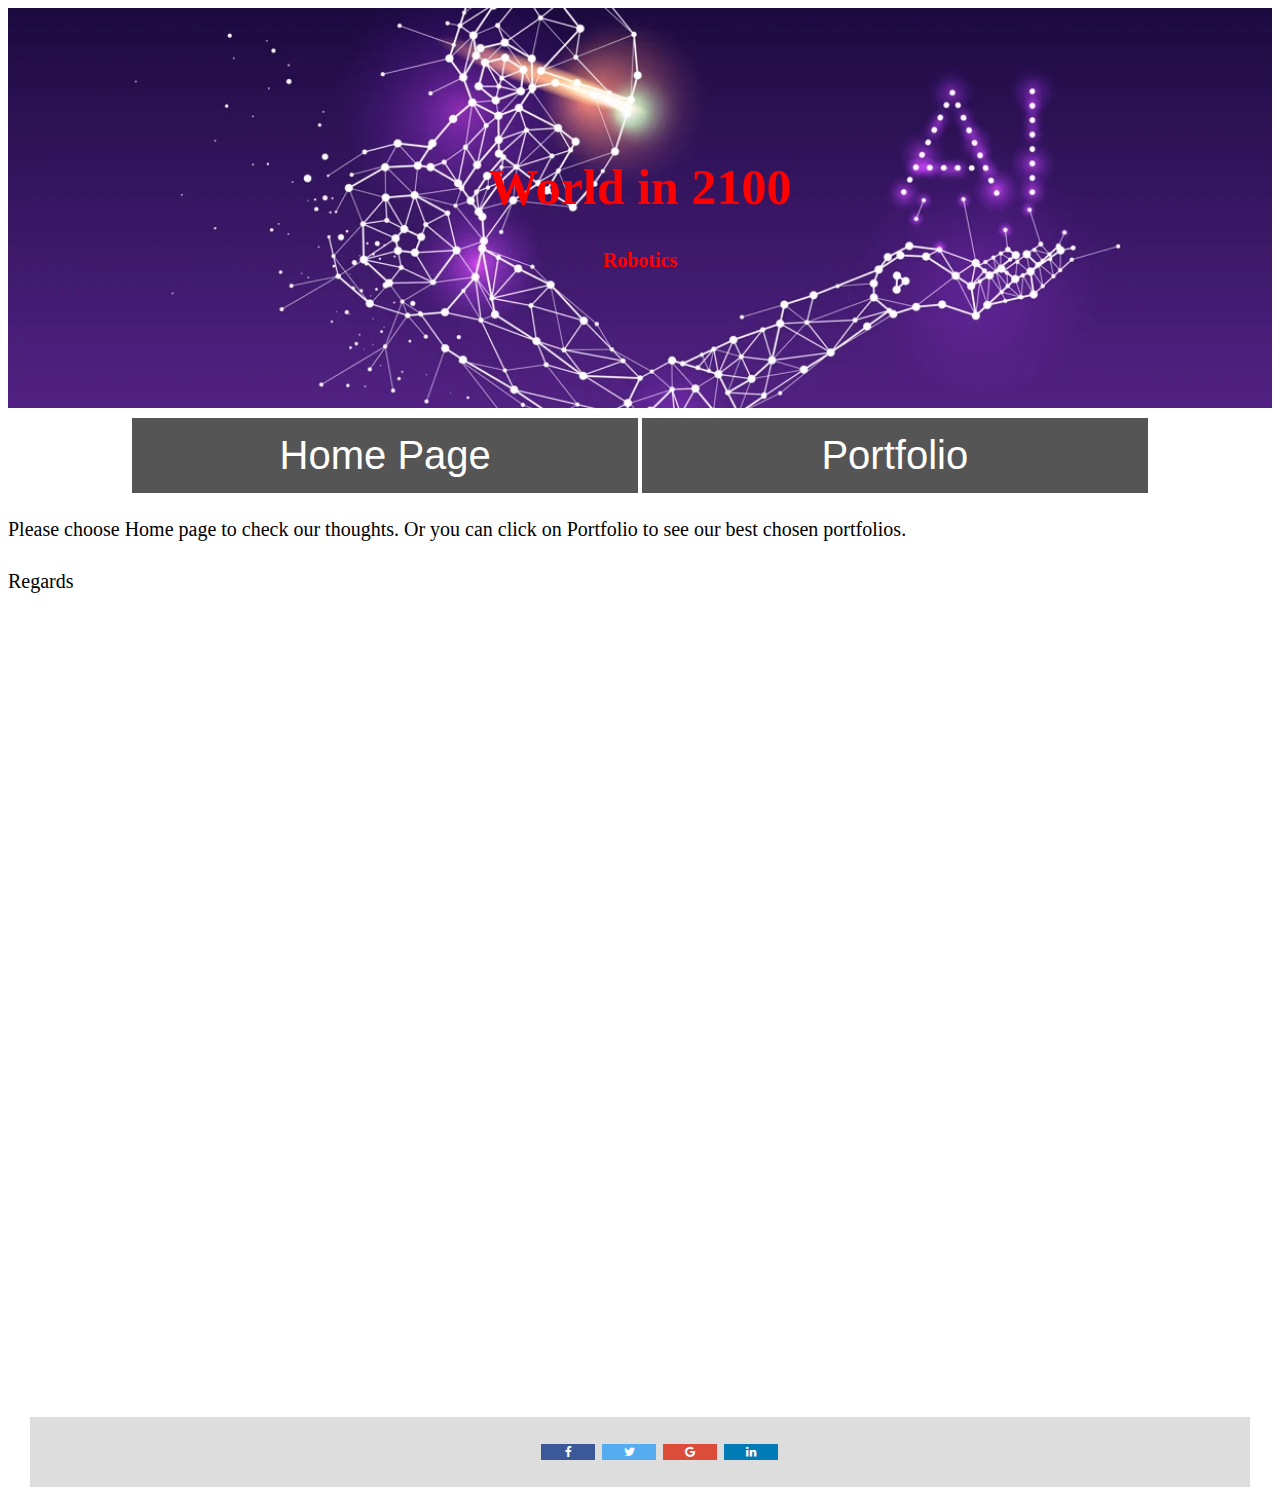
<file: index.html>
<!DOCTYPE html>
<html>
<head>
	<title>Ahmad's Final Assignemnt</title>
	<link rel="stylesheet" type="text/css" href="css/indexcss.css">
	<link rel="stylesheet" type="text/css" href="css/styles.css">
	<link rel="stylesheet" type="text/css" href="css/homecss.css">
	<link rel="stylesheet" href="https://cdnjs.cloudflare.com/ajax/libs/font-awesome/4.7.0/css/font-awesome.min.css">
</head>
<body>
	<header class="head">
		<div class="masthead">
		</div>
		<div class="head-image">
  			<div class="head-text">
    			<h1 class="heading">World in 2100</h1>
    			<h3 class="heading">Robotics</h3>
  			</div>
		</div>
		<div>
			<button class="button">Home Page</button>
			<button class="button">Portfolio</button>
		</div>
	</header>
	<div class="container">
		<p>
			Please choose Home page to check our thoughts. Or you can click on Portfolio to see our best chosen portfolios. <p>Regards</p>
		</p>
	</div>
	<footer class="footer">
		 <div>
            <ul>
                <a href="https://www.facebook.com/facebook" class="fa fa-facebook"></a>
				<a href="https://twitter.com/explore" class="fa fa-twitter"></a>
				<a href="https://www.google.com/" class="fa fa-google"></a>
				<a href="https://www.linkedin.com/" class="fa fa-linkedin"></a>
            </ul>
	    </div>
	</footer>
	<script src="js/loading.js"></script>
</body>
</html>
</file>
<file: css/indexcss.css>
body p {
  font-family: 'Raleway', 'Times New Roman', sans-serif;
  font-size: 0.75rem;
  line-height: 1.4;
}
p {
  text-align: justify;
}
.container {
  min-height: 900px;
}
.heading { 
  font-family: 'Playfair Display', 'Times', serif;
}
.fa {
  padding: 2px;
  font-size: 30px;
  width: 50px;
  text-align: center;
  text-decoration: none;
  margin: 5px 2px;
}

.fa:hover {
    opacity: 0.7;
}
.fa-facebook {
  background: #3B5998;
  color: white;
}

.fa-twitter {
  background: #55ACEE;
  color: white;
}

.fa-google {
  background: #dd4b39;
  color: white;
}

.fa-linkedin {
  background: #007bb5;
  color: white;
}
button {
  background-color: #555; 
  border: none;
  color: white;
  padding: 15px 32px;
  text-align: center;
  text-decoration: none;
  display: inline-block;
  width: 90%;
  margin-top: 10px;
  font-size: 16px;
  cursor: pointer;
  font-size: 14px;
}
.head {
  margin: auto;
  text-align: center;
}
.head-image {
  background-image: url("../img/s.webp");
  background-color: #cccccc;
  height: 200px;
  background-position: center;
  background-repeat: no-repeat;
  background-size: cover;
  position: relative;
}

.head-text {
  text-align: center;
  position: absolute;
  top: 50%;
  left: 50%;
  transform: translate(-50%, -50%);
  color: red;
}

.footer {
  background-color: #ddd;
  padding:10px;
  width:95%;
  margin: auto;
  margin-top: 4px;
  text-align: center;
  font-size: 12px;
}

@media only screen and (min-width: 35rem) {

body p {
  font-family: 'Raleway', 'Times New Roman', sans-serif;
  font-size: 1rem;
  line-height: 1.6;
}
p {
  text-align: justify;
}
.heading { 
  font-family: 'Playfair Display', 'Times', serif;
}
  button {
  background-color: #555; 
  border: none;
  color: white;
  padding: 15px 32px;
  text-align: center;
  text-decoration: none;
  display: inline-block;
  width: 40%;
  font-size: 160px;
  cursor: pointer;
  font-size: 20px;
}
.head-image{
  height: 400px;
}
h1 {
    font-size: 40px;
  }
  h3 {
    font-size: 20px;
  }
}

@media only screen and (min-width: 80rem) {
 body p {
  font-family: 'Raleway', 'Times New Roman', sans-serif;
  font-size: 1.25rem;
  line-height: 1.6;
}
p {
  text-align: justify;
}
  button {
    background-color: #555; 
    border: none;
    color: white;
    padding: 15px 32px;
    text-align: center;
    text-decoration: none;
    display: inline-block;
    width: 40%;
    font-size: 22px;
    cursor: pointer;
    font-size: 40px;
}
.head-image{
  height: 400px;
}
  h1 {
    font-size: 50px;
  }
  h3 {
    font-size: 20px;
  }
}
</file>
<file: css/styles.css>
.wrapper {
  max-width: 1200px;
  margin: auto;
}
h3 {
  text-align: center;
}

.flex-item {
  padding: 5px;
  width: 95%;
  margin-top: 50px; 
}

@media only screen and (min-width: 35rem) {
  .flex-item {
  float: left;
  padding: 2px;
  width: 45%;
}
}

@media only screen and (min-width: 80rem) {

.flex-item {
  float: left;
  padding: 5px;
  width: 30%;
}
}
</file>
<file: css/homecss.css>
main,
aside
 {
  margin: 30px;
  height: auto;
  margin-top: 20px;
  align-items: center;
  justify-content: center;
}
.imgi {
  padding: 5px;
  width: 100%;
  height: 150px;
  margin: 1px;
}

@media only screen and (min-width: 60rem) {
  .td {
  display: grid;
  grid-template-columns: 25% 75%;
  margin: 0 auto;
  padding: 1em 1em;
}
  main,
aside
 {
  margin: 10px;
  height: auto;
  display: flex;
  align-items: center;
  justify-content: center;
  padding: 5px;
}
}

@media only screen and (min-width: 80rem) {
  .td {
  display: grid;
  grid-template-columns: 25% 75%;
  margin: 0 auto;
  padding: 1em 0;
}
  main,
aside
 {
  margin: 30px;
  height: auto;
  display: flex;
  align-items: center;
  justify-content: center;
}
}
</file>
